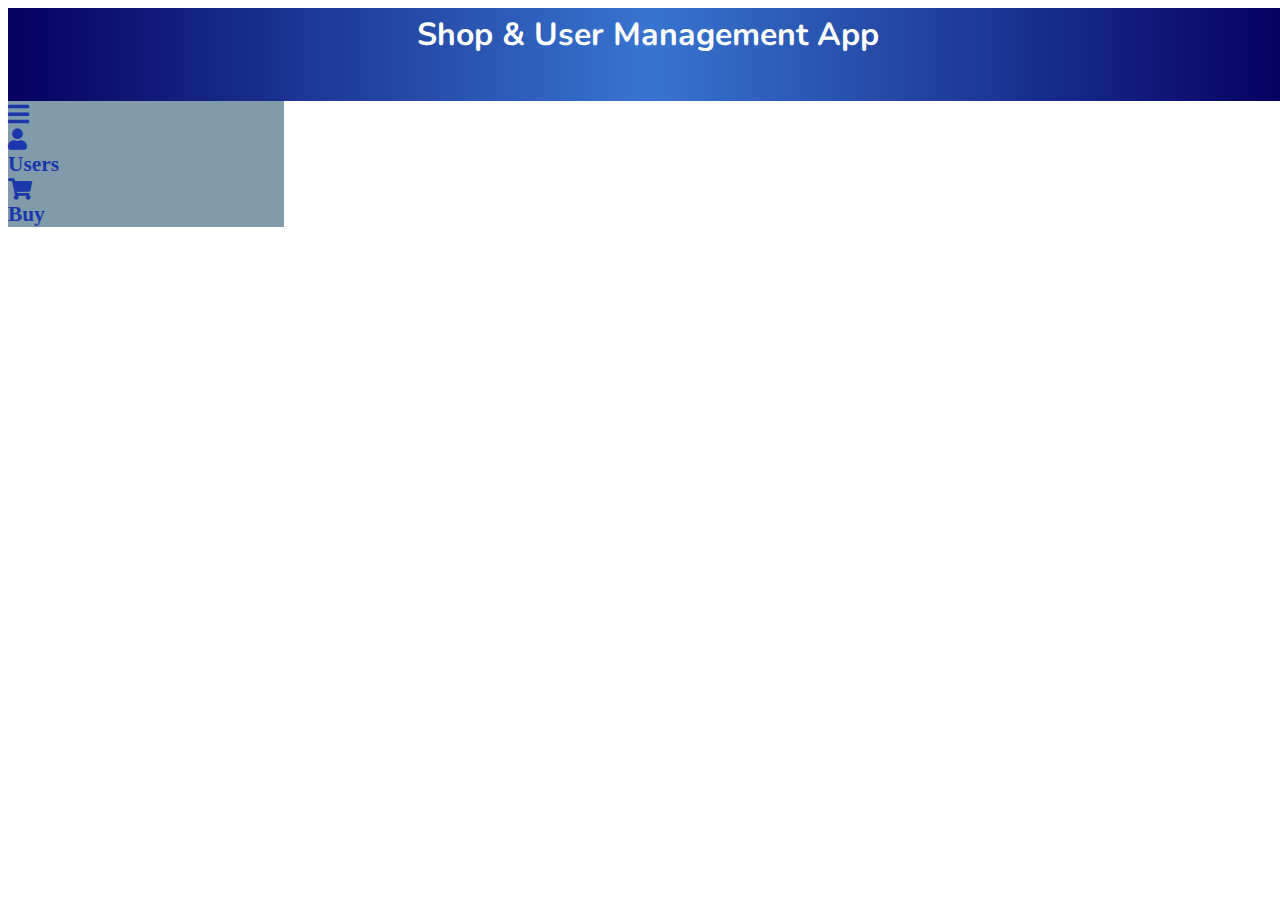
<file: index.html>
<!DOCTYPE html>
<html>

    <head>
        <meta charset="utf-8" />
        <link rel="stylesheet" href="custom.css" />
        <style>
            @import url('https://fonts.googleapis.com/css2?family=Nunito:wght@200&display=swap');
        </style>
        <title>
            Shop & User Management App
        </title>
    </head>

    <body>

        <div id="header">
            Shop & User Management App
        </div>  
        <div class="page">

            <div class="menu">
                <input class="menu-button" id="menu" type="checkbox">
                <label for="menu" class="fa fa-bars"></label>
                <nav>
                    <a href="users.html" class="fa fa-users">
                        <span>Users</span>
                    </a>
                </nav>
                <nav>
                    <a href="buy.html" class="fa fa-buy-indUse">
                        <span>Buy</span>
                    </a>
                </nav>
            </div>

            <div class="white-div">

            </div>

    </body>
</html>
</file>
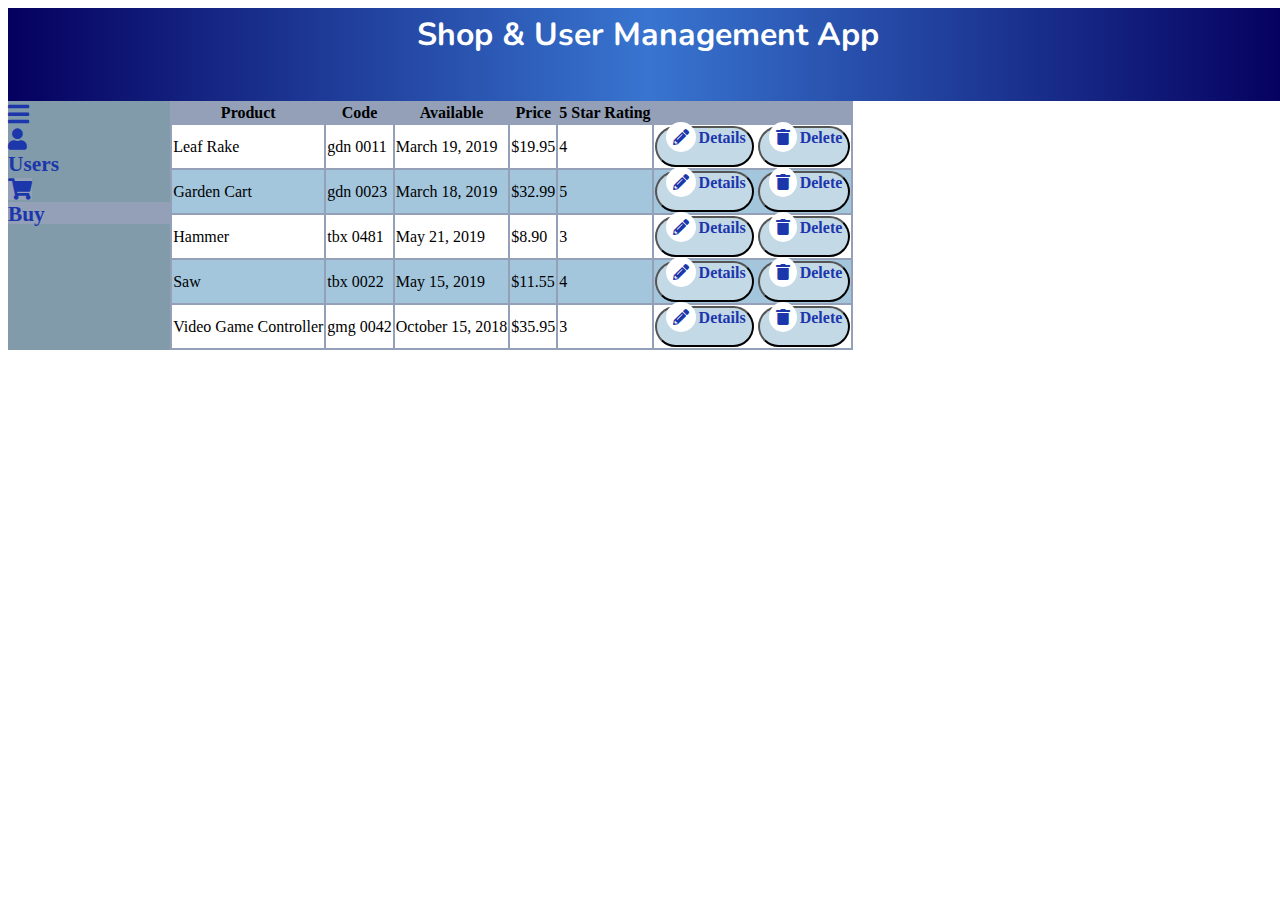
<file: buy.html>
<!DOCTYPE html>
<html>

    <head>
        <meta charset="utf-8" />
        <link rel="stylesheet" href="custom.css" />
        <style>
            @import url('https://fonts.googleapis.com/css2?family=Nunito:wght@200&display=swap');
        </style>
        <title>
            Shop & User Management App
        </title>
    </head>

    <body>

        <div id="header">
            Shop & User Management App
        </div>  
        <div class="page">

            <div class="menu">
                <input class="menu-button" id="menu" type="checkbox">
                <label for="menu" class="fa fa-bars"></label>
                <nav>
                    <a href="users.html" class="fa fa-users">
                        <span>Users</span>
                    </a>
                </nav>
                <nav>
                    <a href="buy.html" class="fa fa-buy">
                        <span>Buy</span>
                    </a>
                </nav>
            </div>

            <div class="table-content">
                <table>
                    <tr>
                        <th>Product</th>
                        <th>Code</th>
                        <th>Available</th>
                        <th>Price</th>
                        <th>5 Star Rating</th>
                    </tr>
                    <tr>
                        <td>Leaf Rake</td>
                        <td>gdn 0011</td>
                        <td>March 19, 2019</td>
                        <td>$19.95</td>
                        <td>4</td>
                        <td>
                            <button class="fa fa-details"><span>Details</span></button>
                            <button class="fa fa-delete"><span>Delete</span></button>
                        </td>
                    </tr>
                    <tr>
                        <td>Garden Cart</td>
                        <td>gdn 0023</td>
                        <td>March 18, 2019</td>
                        <td>$32.99</td>
                        <td>5</td>
                        <td>
                            <button class="fa fa-details"><span>Details</span></button>
                            <button class="fa fa-delete"><span>Delete</span></button>
                        </td>
                    </tr>
                    <tr>
                        <td>Hammer</td>
                        <td>tbx 0481</td>
                        <td>May 21, 2019</td>
                        <td>$8.90</td>
                        <td>3</td>
                        <td>
                            <button class="fa fa-details"><span>Details</span></button>
                            <button class="fa fa-delete"><span>Delete</span></button>
                        </td>
                    </tr>
                    <tr>
                        <td>Saw</td>
                        <td>tbx 0022</td>
                        <td>May 15, 2019</td>
                        <td>$11.55</td>
                        <td>4</td>
                        <td>
                            <button class="fa fa-details"><span>Details</span></button>
                            <button class="fa fa-delete"><span>Delete</span></button>
                        </td>
                    </tr>
                    <tr>
                        <td>Video Game Controller</td>
                        <td>gmg 0042</td>
                        <td>October 15, 2018</td>
                        <td>$35.95</td>
                        <td>3</td>
                        <td>
                            <button class="fa fa-details"><span>Details</span></button>
                            <button class="fa fa-delete"><span>Delete</span></button>
                        </td>
                    </tr>
                </table>
            </div>

            <div class="small-table" style="display:none">

                <div class="small-table-content">
                    <div class="small-buttons">
                        <button class="small-details"></button>
                        <button class="small-delete"></button><br>
                    </div>
                    <b>Product name: </b>Leaf Rake<br>
                    <b>Product code: </b>gdn 0011<br>
                    <b>Available: </b>March 19, 2019<br>
                    <b>Price: </b>$19.95<br>
                    <b>Rating: </b>4
                </div>
                <div class="small-table-content">
                    <div class="small-buttons">
                        <button class="small-details"></button>
                        <button class="small-delete"></button><br>
                    </div>
                    <b>Product name: </b>Garden Cart<br>
                    <b>Product code: </b>gdn 0023<br>
                    <b>Available: </b>March 18, 2019<br>
                    <b>Price: </b>$32.99<br>
                    <b>Rating: </b>5
                </div>
                <div class="small-table-content">
                    <div class="small-buttons">
                        <button class="small-details"></button>
                        <button class="small-delete"></button><br>
                    </div>
                    <b>Product name: </b>Hammer<br>
                    <b>Product code: </b>tbx 0048<br>
                    <b>Available: </b>May 21, 2019<br>
                    <b>Price: </b>$8.90<br>
                    <b>Rating: </b>3
                </div>
                <div class="small-table-content">
                    <div class="small-buttons">
                        <button class="small-details"></button>
                        <button class="small-delete"></button><br>
                    </div>
                    <b>Product name: </b>Saw<br>
                    <b>Product code: </b>tbx 0022<br>
                    <b>Available: </b>May 15, 2019<br>
                    <b>Price: </b>$11.55<br>
                    <b>Rating: </b>4
                </div>
                <div class="small-table-content">
                    <div class="small-buttons">
                        <button class="small-details"></button>
                        <button class="small-delete"></button><br>
                    </div>
                    <b>Product name: </b>Video Game Controller<br>
                    <b>Product code: </b>gmg 0042<br>
                    <b>Available: </b>October 15, 2018<br>
                    <b>Price: </b>$35.95<br>
                    <b>Rating: </b>3
                </div>

            </div>

        </div>

    </body>
</html>
</file>
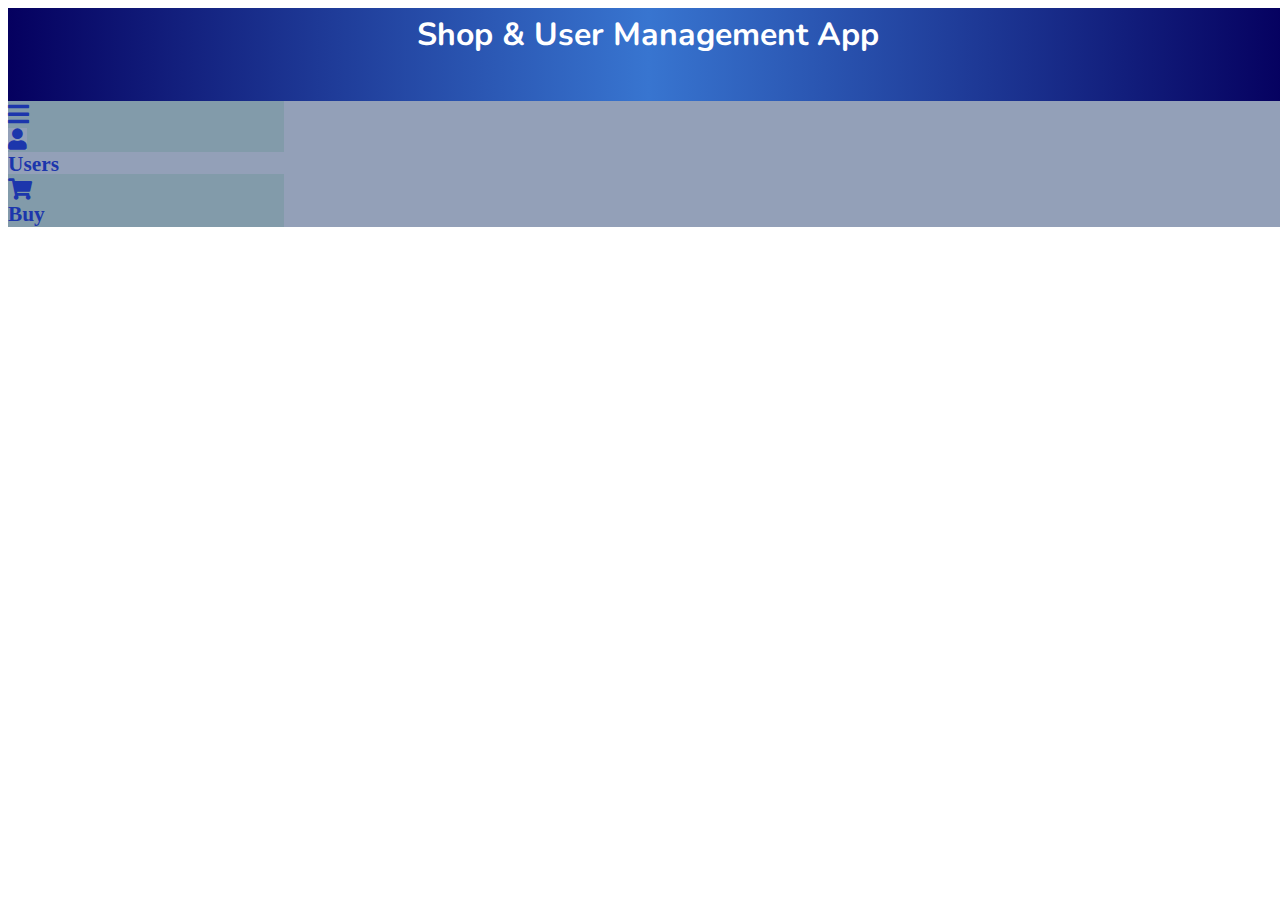
<file: users.html>
<!DOCTYPE html>
<html>

    <head>
        <meta charset="utf-8" />
        <link rel="stylesheet" href="custom.css" />
        <style>
            @import url('https://fonts.googleapis.com/css2?family=Nunito:wght@200&display=swap');
        </style>
        <title>
            Shop & User Management App
        </title>
    </head>

    <body>

        <div id="header">
            Shop & User Management App
        </div>  
        <div class="page">

            <div class="menu">
                <input class="menu-button" id="menu" type="checkbox">
                <label for="menu" class="fa fa-bars"></label>
                <nav>
                    <a href="users.html" class="fa fa-users-Use">
                        <span>Users</span>
                    </a>
                </nav>
                <nav>
                    <a href="buy.html" class="fa fa-buy-indUse">
                        <span>Buy</span>
                    </a>
                </nav>
            </div>

            <div class="empty-table">

            </div>
    </body>
</html>
</file>
<file: custom.css>
@font-face {

    font-family: 'Font Awesome 5 Free';
    
    font-style: normal;
    
    font-weight: 900;
    
    font-display: auto;
    
    src: url("webfonts/fa-solid-900.eot");
    
    src: url("webfonts/fa-solid-900.eot?#iefix") format("embedded-opentype"), url("webfonts/fa-solid-900.woff2") format("woff2"), url("../webfonts/fa-solid-900.woff") format("woff"), url("../webfonts/fa-solid-900.ttf") format("truetype"), url("../webfonts/fa-solid-900.svg#fontawesome") format("svg");
}

html, body {
    width:100%;
    height:100%;
}

#header {
    text-align:center;
    padding-bottom: 45px;
    padding-top: 5px;
    font-size: 2em;
    font-family: 'Nunito', sans-serif;
    font-weight: bold;
    color:white;
    background: rgb(5,0,95);
    background: linear-gradient(90deg, rgba(5,0,95,1) 0%, rgba(56,117,208,1) 50%, rgba(5,0,95,1) 100%);
}

.page {
    display: flex;
    flex-wrap: wrap;
    flex-direction: row;
}

/* MENIU */

nav span {
    display:inline-block;
    width:100%;
}

.menu {
    background-color: #829baa;
    flex-grow: 1;
}

.fa {
    font-family: 'Font Awesome 5 Free';
    font-weight: 900;
}

.fa-bars::before {
    font-size: 18pt;
    color: rgb(28, 54, 172);;
    content:"\f0c9";
}

.fa-users::before {
    content:"\f007";
}

.fa-users {
    color: rgb(28, 54, 172);
    font-size: 16pt;
}

.fa-buy {
    color: rgb(28, 54, 172);
    font-size: 16pt;
    background-color: #93a0b8;
}

.fa-buy::before {
    content:"\f07a";
}

.menu-button:checked ~ nav span{
    display: none;
}

.menu-button:checked ~ .fa-bars{
    /* AR TREBUI SA SE ROTEASCA BUTONUL DE MENIU - NU SE ROTESTE */
    transform: rotate(90deg);
}

.menu-button {
    display: none;
}

a {
    text-decoration: none;
}

/* pentru pagina index */

.white-div {
    background-color: white;
    flex-grow:5;
}

/* pentru pagina users */

.empty-table {
    background-color: #93a0b8;
    flex-grow:5;
}

.fa-users-Use {
    color: rgb(28, 54, 172);
    font-size: 16pt;
    background-color: #93a0b8;
}

.fa-users-Use::before {
    content:"\f007";
}

/* pentru index si users */

.fa-buy-indUse {
    color: rgb(28, 54, 172);
    font-size: 16pt;
    background-color: transparent;
}

.fa-buy-indUse::before {
    content:"\f07a";
}

/* TABEL */

.table-content {
    flex-grow: 5;
}

table {
    background-color: #93a0b8;
}

table tr td{
    background-color: white;
}

table tr:nth-child(2n + 1) td {
    background-color: #a3c6dd;
}

/* BUTOANE TABEL */

table tr td button {
    background-color: #C4D9E6;
    border-bottom-left-radius: 40px;
    border-top-left-radius: 40px;
    border-bottom-right-radius: 40px;
    border-top-right-radius: 40px;
}

table tr td button:hover {
    background-color: grey;
}

.fa-details {
    color: rgb(28, 54, 172);
    font-family: 'Times New Roman', serif;
    font-size: 12pt;
}
table tr td button span {
    display: inline-block;
    padding-bottom: 17px;
}

.fa-delete {
    color: rgb(28, 54, 172);
    font-family: 'Times New Roman', serif;
    font-size: 12pt;
}

.fa-details::before {
    font-family: 'Font Awesome 5 Free';
    font-weight: 900;
    content: "\f303";
    background-color: white;
    padding: 7px;
    margin: 3px;
    border-radius: 50%;
}

.fa-delete::before {
    font-family: 'Font Awesome 5 Free';
    font-weight: 900;
    content: "\f1f8";
    background-color: white;
    padding: 7px;
    margin: 3px;
    border-radius: 50%;
}

/* TABEL MIC */

.small-table {
    display: none;
}

.small-table-content {
    position: relative;
    border: 2px solid;
    margin: 7px;
    padding: 7px;
    border-top-left-radius: 20px;
    border-top-right-radius: 20px;
    border-bottom-left-radius: 20px;
    border-bottom-right-radius: 20px;
}

.small-buttons {
    top: 5px;
    right: 15px;
    position: absolute;
}

.small-details {
    border-radius: 100%;
    background-color: #C4D9E6;
    border-color: #C4D9E6;
}

.small-delete {
    border-radius: 100%;
    background-color: #C4D9E6;
    border-color: #C4D9E6;
}

.small-details::before {
    font-family: 'Font Awesome 5 Free';
    font-weight: 900;
    color:rgb(28, 54, 172);
    content: "\f303";
}

.small-delete::before {
    font-family: 'Font Awesome 5 Free';
    font-weight: 900;
    color:rgb(28, 54, 172);
    content: "\f1f8";
}

.small-table div:nth-child(2n){
    background-color: #a3c6dd;
}

/* DIFERITE WIDTH - URI */

@media all and (max-width: 730px) {

    table tr td button span {
        display: none;
        padding-bottom: 0px;
    }

    .menu {
        display: flex;
        flex-direction: row;
    }

    .fa-delete::before {
        background-color: transparent;
        /* padding: 3px; */
        margin-left: -14px;
        border-radius: 50%;
    }

    .fa-details::before {
        background-color: transparent;
        margin: -14px;
        border-radius: 50%;
    }

    table tr td button {
        border-radius: 50%;
        width: 0px;
        padding: 10px;
        background-color: rgb(175, 178, 199);
        border-color: rgb(175, 178, 199);;
    }

}

@media all and (max-width: 600px) {

    .page {
        flex-direction: column;
        justify-content: space-around;
    }

    table {
        display:none;
    }

    .small-table {
        display:flex !important;
        flex-direction: column;
    }

    .menu {
        display: flex;
        flex-direction: row;
    }

}

@media all and (max-width: 550px) {

    b {
        display: none;
    }
}
</file>
